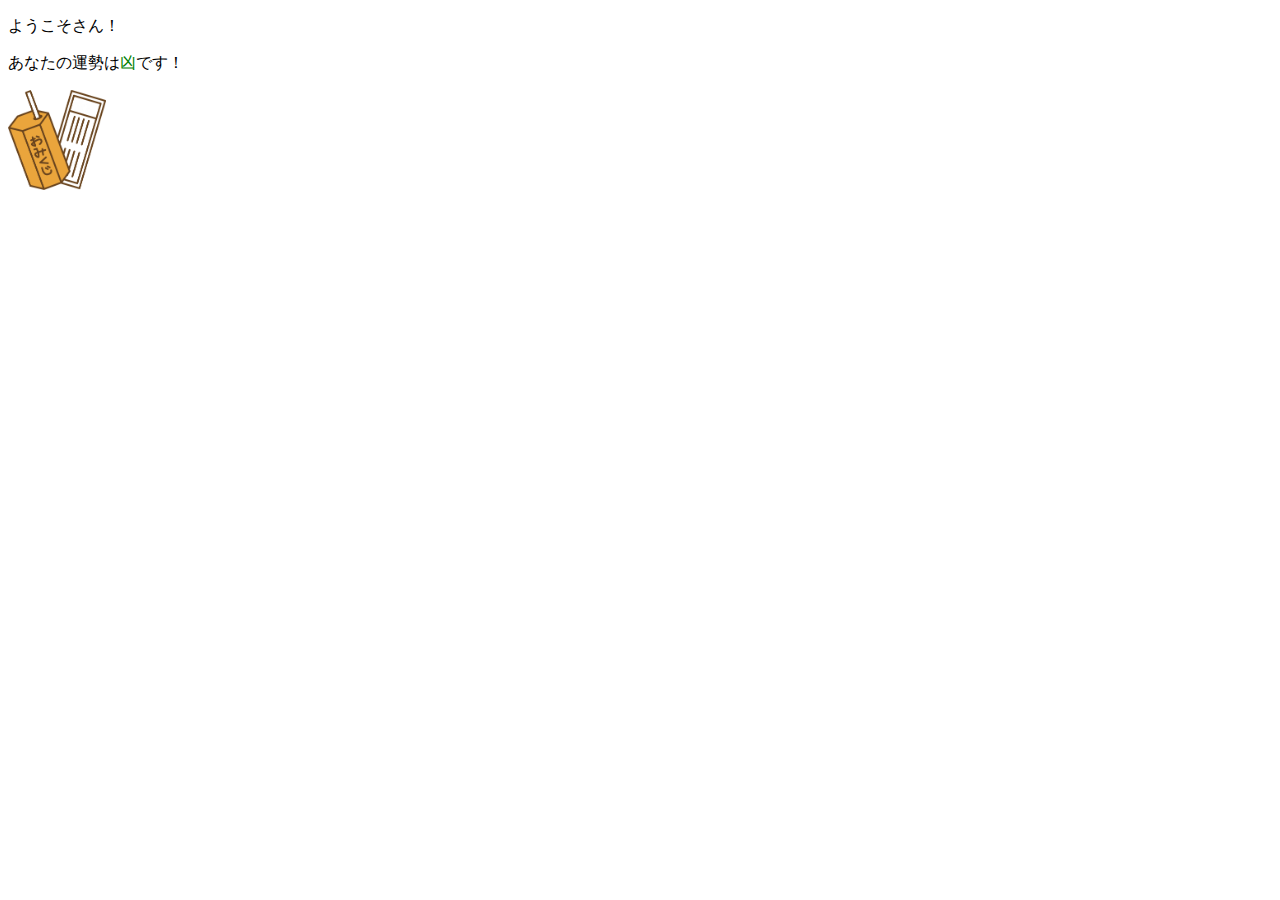
<file: omikuji/index.html>
<!DOCTYPE html>
<html lang="ja">
  <head>
    <meta charset="UTF-8" />
    <link rel="stylesheet" href="style.css" />
    <title>練習</title>
  </head>
  <body>
    <p>ようこそ<span id="name">テスト</span>さん！</p>
    <p>あなたの運勢は<span id="result">大吉</span>です！</p>
    <img src="omikuji.png">
    <script type="text/javascript" src="omikuji.js"></script>
  </body>
</html>
</file>
<file: omikuji/style.css>
img {
  height: 100px;
}
#name {
    color: blue;
  }
  
  #result {
    color: green;
  }
</file>
